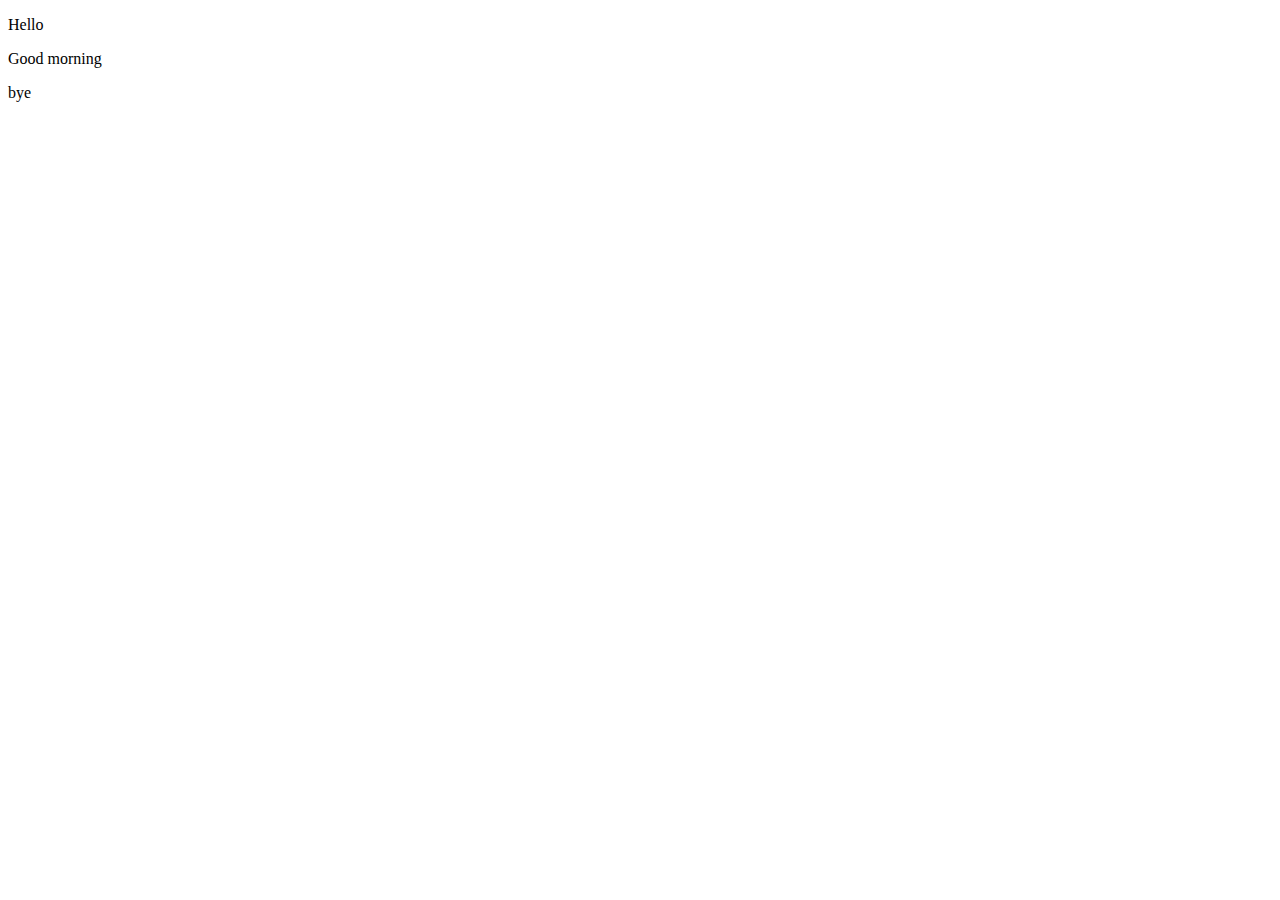
<file: api.html>
<!DOCTYPE html PUBLIC "-//W3C//DTD XHTML 1.0 Transitional//EN"
 "http://www.w3.org/TR/xhtml1/DTD/xhtml1-transitional.dtd">
<html xmlns="http://www.w3.org/1999/xhtml" xml:lang="ja" lang="ja">
<meta http-equiv="Content-Type" content="text/html;charset=UTF-8">
<meta http-equiv="Content-Script-Type" content="text/javascript">
<title>JavaScript テスト</title>
</head>
<body>

<script type="text/javascript" src="api.js">
</script>

</body>
</html>
</file>
